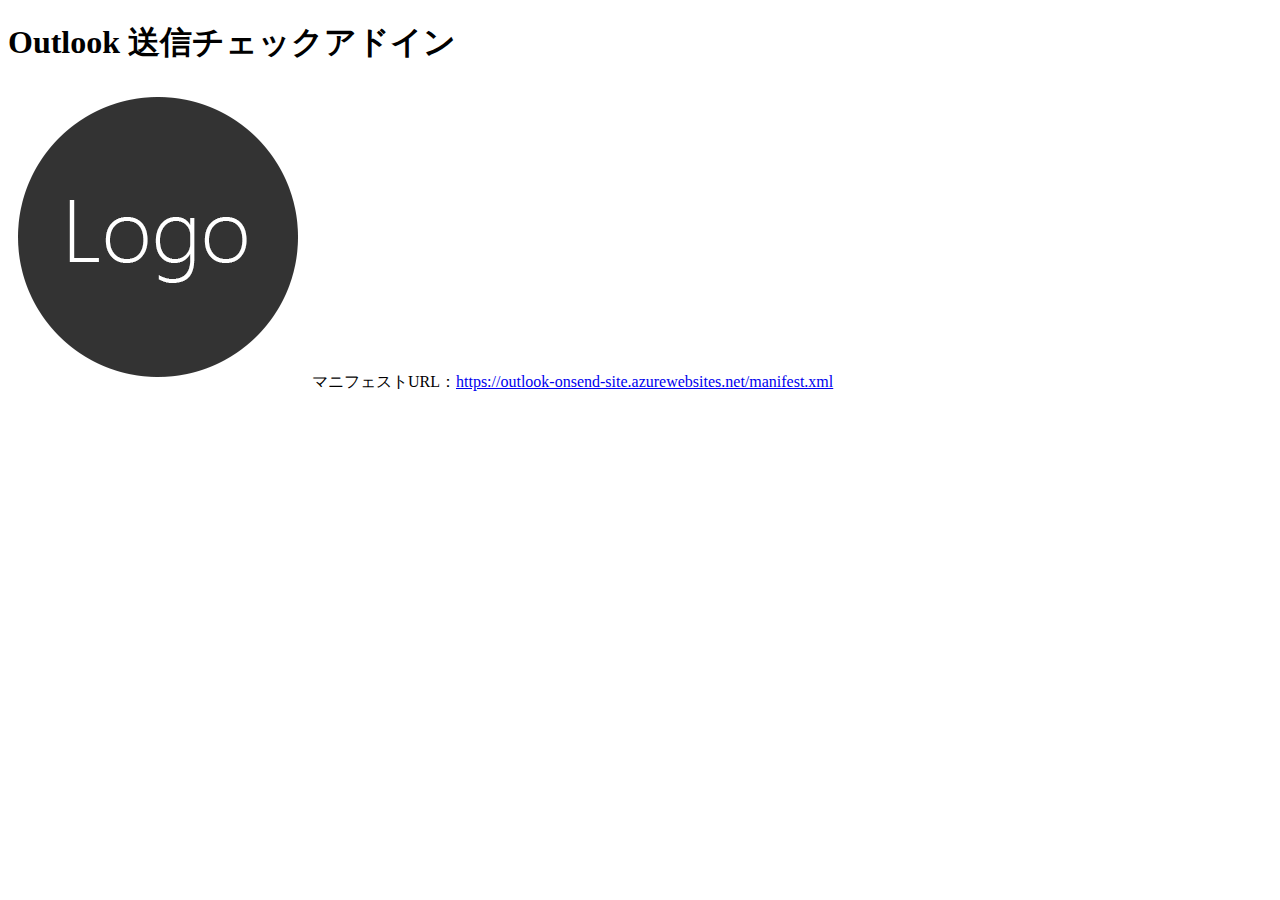
<file: index.html>
<!DOCTYPE html>
<html lang="en">
<head>
    <meta charset="UTF-8">
    <meta name="viewport" content="width=device-width, initial-scale=1.0">
    <title>Outlook 送信チェックアドイン</title>
    <script>
    function copyurl(link){
        let text =link.innerText;
        let data = [new ClipboardItem({ "text/plain": new Blob([text], { type: "text/plain" }) })];
        navigator.clipboard.write(data).then(function(){
            console.log("copy successed!");
        },function(){
            console.log("copy failed!");
        });
    }
    </script>
</head>
<body>
    <h1>Outlook 送信チェックアドイン</h1>
    <img src="./assets/addin-logo-filled.png" />
    マニフェストURL：<a onclick="copyurl(this);" href="#">https://outlook-onsend-site.azurewebsites.net/manifest.xml</a>
</body>
</html>
</file>
